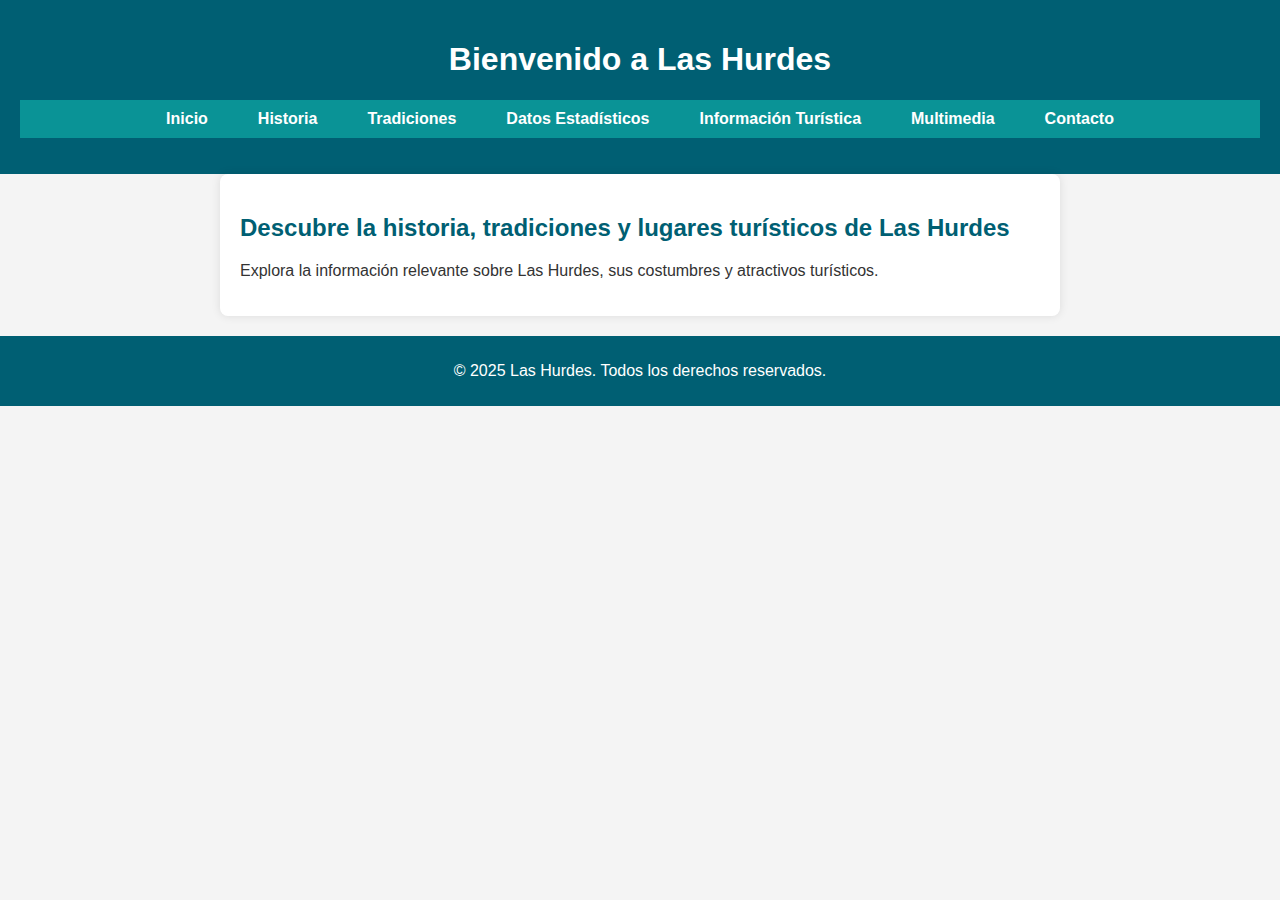
<file: index.html>
<!DOCTYPE html>
<html lang="es">
<head>
    <meta charset="UTF-8">
    <meta name="viewport" content="width=device-width, initial-scale=1.0">
    <title>Las Hurdes</title>
    <link rel="stylesheet" href="styles.css">
</head>
<body>
    <header>
        <h1>Bienvenido a Las Hurdes</h1>
        <nav>
            <ul>
                <li><a href="index.html">Inicio</a></li>
                <li><a href="historia.html">Historia</a></li>
                <li><a href="tradiciones.html">Tradiciones</a></li>
                <li><a href="datosEstadisticos.html">Datos Estadísticos</a></li>
                <li><a href="informacionTuristica.html">Información Turística</a></li>
                <li><a href="contenidoMultimedia.html">Multimedia</a></li>
                <li><a href="contacto.html">Contacto</a></li>
            </ul>
        </nav>
    </header>
    
    <main>
        <h2>Descubre la historia, tradiciones y lugares turísticos de Las Hurdes</h2>
        <p>Explora la información relevante sobre Las Hurdes, sus costumbres y atractivos turísticos.</p>
    </main>
    
    <footer>
        <p>&copy; 2025 Las Hurdes. Todos los derechos reservados.</p>
    </footer>
</body>
</html>
</file>
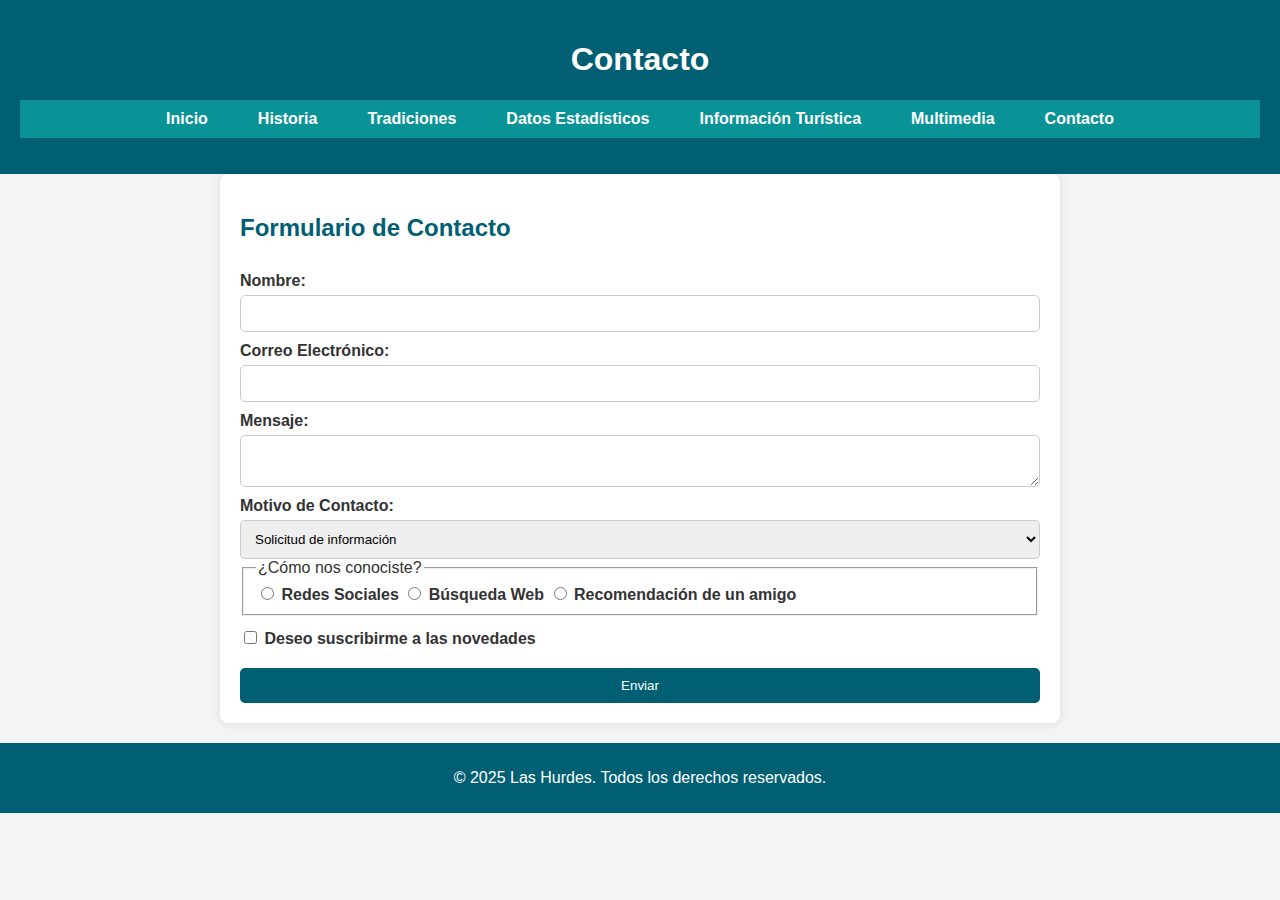
<file: contacto.html>
<!DOCTYPE html>
<html lang="es">
<head>
    <meta charset="UTF-8">
    <meta name="viewport" content="width=device-width, initial-scale=1.0">
    <title>Contacto - Las Hurdes</title>
    <link rel="stylesheet" href="styles.css">
</head>
<body>
    <header>
        <h1>Contacto</h1>
        <nav>
            <ul>
                <li><a href="index.html">Inicio</a></li>
                <li><a href="historia.html">Historia</a></li>
                <li><a href="tradiciones.html">Tradiciones</a></li>
                <li><a href="datosEstadisticos.html">Datos Estadísticos</a></li>
                <li><a href="informacionTuristica.html">Información Turística</a></li>
                <li><a href="contenidoMultimedia.html">Multimedia</a></li>
                <li><a href="contacto.html">Contacto</a></li>
            </ul>
        </nav>
    </header>
    
    <main>
        <h2>Formulario de Contacto</h2>
        <form action="enviar.php" method="post">
            <label for="nombre">Nombre:</label>
            <input type="text" id="nombre" name="nombre" required>
            
            <label for="email">Correo Electrónico:</label>
            <input type="email" id="email" name="email" required>
            
            <label for="mensaje">Mensaje:</label>
            <textarea id="mensaje" name="mensaje" required></textarea>
            
            <label>Motivo de Contacto:</label>
            <select name="motivo" required>
                <option value="informacion">Solicitud de información</option>
                <option value="sugerencia">Sugerencias</option>
                <option value="otro">Otro</option>
            </select>
            
            <fieldset>
                <legend>¿Cómo nos conociste?</legend>
                <input type="radio" id="redes" name="conociste" value="redes">
                <label for="redes">Redes Sociales</label>
                <input type="radio" id="web" name="conociste" value="web">
                <label for="web">Búsqueda Web</label>
                <input type="radio" id="amigo" name="conociste" value="amigo">
                <label for="amigo">Recomendación de un amigo</label>
            </fieldset>
            
            <label>
                <input type="checkbox" name="suscripcion" value="si">
                Deseo suscribirme a las novedades
            </label>
            
            <button type="submit">Enviar</button>
        </form>
    </main>
    
    <footer>
        <p>&copy; 2025 Las Hurdes. Todos los derechos reservados.</p>
    </footer>
</body>
</html>
</file>
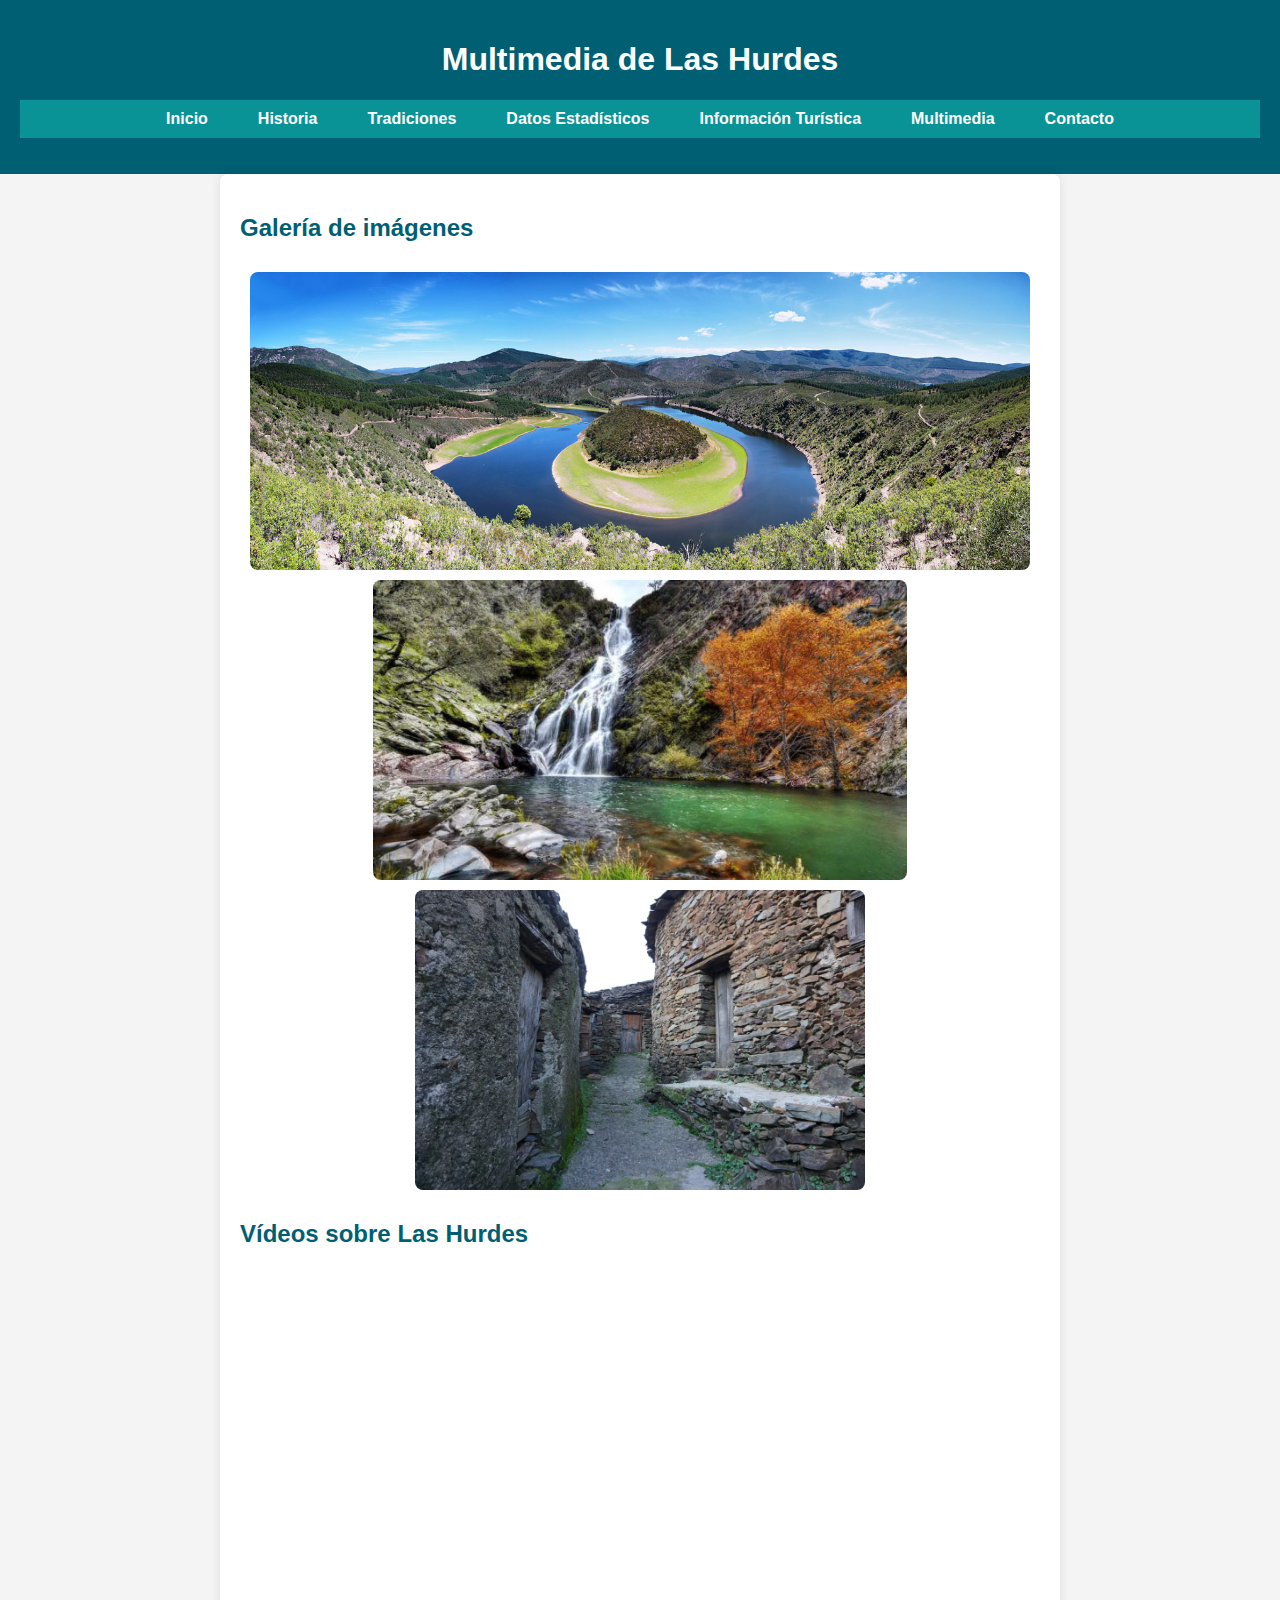
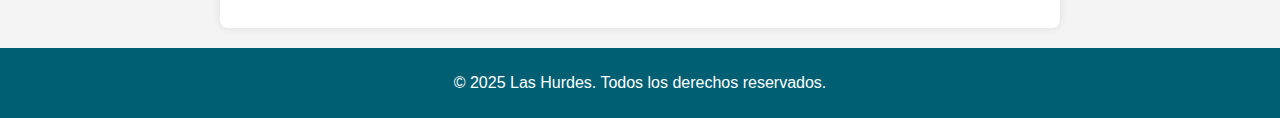
<file: contenidoMultimedia.html>
<!DOCTYPE html>
<html lang="es">
<head>
    <meta charset="UTF-8">
    <meta name="viewport" content="width=device-width, initial-scale=1.0">
    <title>Multimedia de Las Hurdes</title>
    <link rel="stylesheet" href="styles.css">
</head>
<body>
    <header>
        <h1>Multimedia de Las Hurdes</h1>
        <nav>
            <ul>
                <li><a href="index.html">Inicio</a></li>
                <li><a href="historia.html">Historia</a></li>
                <li><a href="tradiciones.html">Tradiciones</a></li>
                <li><a href="datosEstadisticos.html">Datos Estadísticos</a></li>
                <li><a href="informacionTuristica.html">Información Turística</a></li>
                <li><a href="contenidoMultimedia.html">Multimedia</a></li>
                <li><a href="contacto.html">Contacto</a></li>
            </ul>
        </nav>
    </header>
    
    <main>
        <h2>Galería de imágenes</h2>
        <div class="galeria">
            <img src="imagenes/meandro_melero.jpg" alt="Meandro del Melero">
            <img src="imagenes/chorro_ovejuela.jpg" alt="Chorro de Ovejuela">
            <img src="imagenes/arquitectura_hurdana.jpg" alt="Arquitectura tradicional de Las Hurdes">
        </div>
        
        <h2>Vídeos sobre Las Hurdes</h2>
        <div class="videos">
            <iframe width="560" height="315" src="https://www.youtube.com/embed/0ibsG2GGuKo" frameborder="0" allowfullscreen></iframe>
            <iframe width="560" height="315" src="https://www.youtube.com/embed/qO86FO1bs6g" frameborder="0" allowfullscreen></iframe>
        </div>
    </main>
    
    <footer>
        <p>&copy; 2025 Las Hurdes. Todos los derechos reservados.</p>
    </footer>
</body>
</html>
</file>
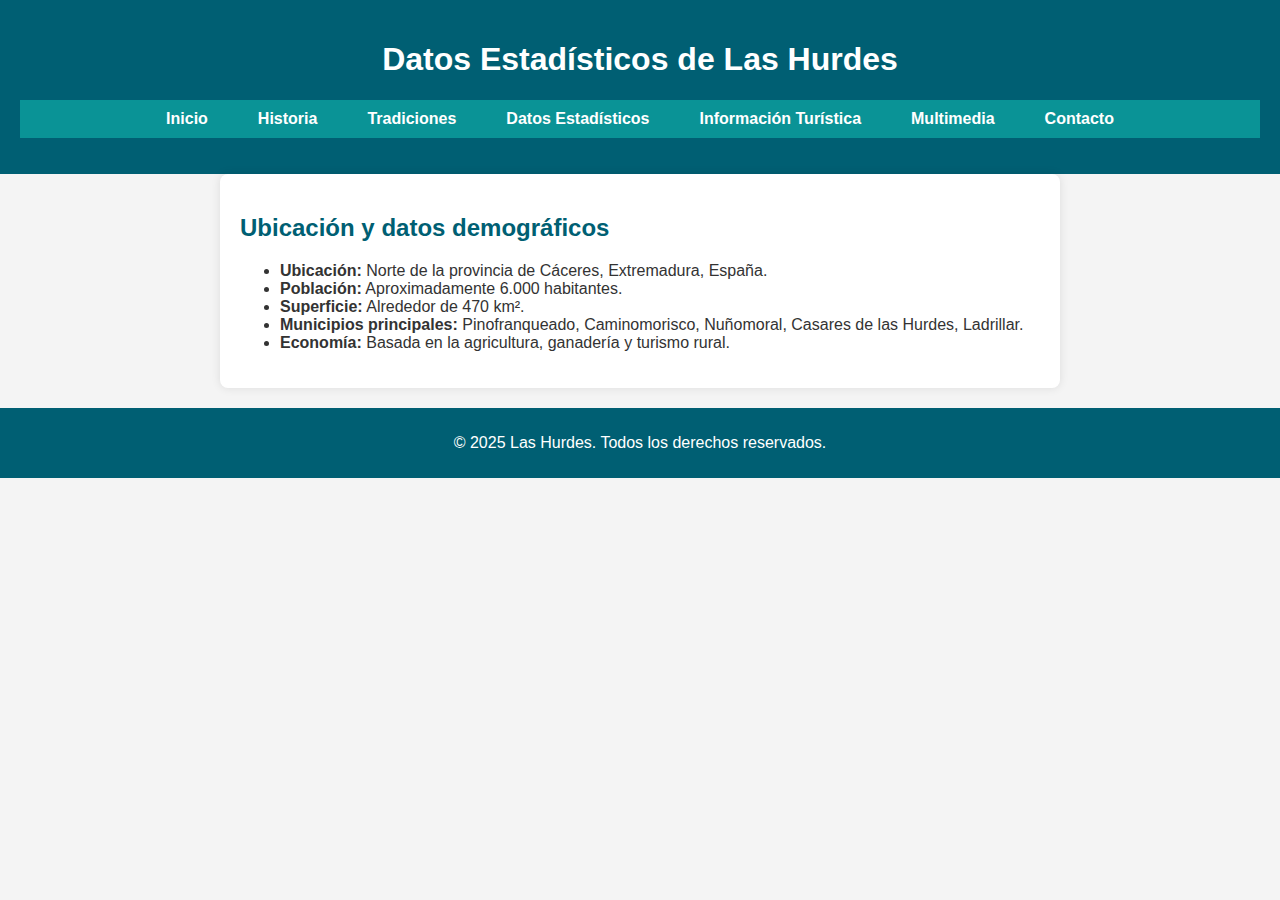
<file: datosEstadisticos.html>
<!DOCTYPE html>
<html lang="es">
<head>
    <meta charset="UTF-8">
    <meta name="viewport" content="width=device-width, initial-scale=1.0">
    <title>Datos Estadísticos de Las Hurdes</title>
    <link rel="stylesheet" href="styles.css">
</head>
<body>
    <header>
        <h1>Datos Estadísticos de Las Hurdes</h1>
        <nav>
            <ul>
                <li><a href="index.html">Inicio</a></li>
                <li><a href="historia.html">Historia</a></li>
                <li><a href="tradiciones.html">Tradiciones</a></li>
                <li><a href="datosEstadisticos.html">Datos Estadísticos</a></li>
                <li><a href="informacionTuristica.html">Información Turística</a></li>
                <li><a href="contenidoMultimedia.html">Multimedia</a></li>
                <li><a href="contacto.html">Contacto</a></li>
            </ul>
        </nav>
    </header>
    
    <main>
        <h2>Ubicación y datos demográficos</h2>
        <ul>
            <li><strong>Ubicación:</strong> Norte de la provincia de Cáceres, Extremadura, España.</li>
            <li><strong>Población:</strong> Aproximadamente 6.000 habitantes.</li>
            <li><strong>Superficie:</strong> Alrededor de 470 km².</li>
            <li><strong>Municipios principales:</strong> Pinofranqueado, Caminomorisco, Nuñomoral, Casares de las Hurdes, Ladrillar.</li>
            <li><strong>Economía:</strong> Basada en la agricultura, ganadería y turismo rural.</li>
        </ul>
    </main>
    
    <footer>
        <p>&copy; 2025 Las Hurdes. Todos los derechos reservados.</p>
    </footer>
</body>
</html>
</file>
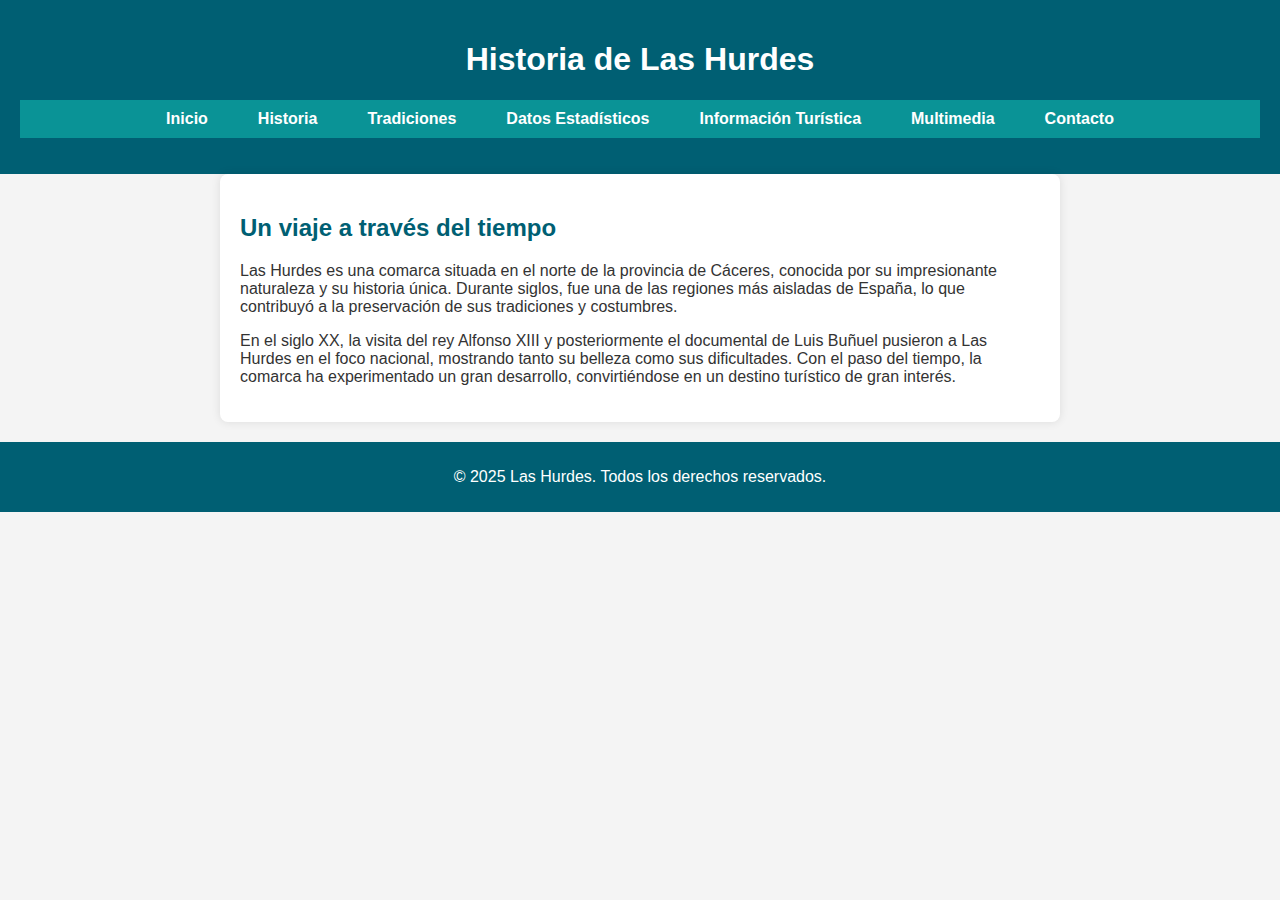
<file: historia.html>
<!DOCTYPE html>
<html lang="es">
<head>
    <meta charset="UTF-8">
    <meta name="viewport" content="width=device-width, initial-scale=1.0">
    <title>Historia de Las Hurdes</title>
    <link rel="stylesheet" href="styles.css">
</head>
<body>
    <header>
        <h1>Historia de Las Hurdes</h1>
        <nav>
            <ul>
                <li><a href="index.html">Inicio</a></li>
                <li><a href="historia.html">Historia</a></li>
                <li><a href="tradiciones.html">Tradiciones</a></li>
                <li><a href="datosEstadisticos.html">Datos Estadísticos</a></li>
                <li><a href="informacionTuristica.html">Información Turística</a></li>
                <li><a href="contenidoMultimedia.html">Multimedia</a></li>
                <li><a href="contacto.html">Contacto</a></li>
            </ul>
        </nav>
    </header>
    
    <main>
        <h2>Un viaje a través del tiempo</h2>
        <p>Las Hurdes es una comarca situada en el norte de la provincia de Cáceres, conocida por su impresionante naturaleza y su historia única. Durante siglos, fue una de las regiones más aisladas de España, lo que contribuyó a la preservación de sus tradiciones y costumbres.</p>
        <p>En el siglo XX, la visita del rey Alfonso XIII y posteriormente el documental de Luis Buñuel pusieron a Las Hurdes en el foco nacional, mostrando tanto su belleza como sus dificultades. Con el paso del tiempo, la comarca ha experimentado un gran desarrollo, convirtiéndose en un destino turístico de gran interés.</p>
    </main>
    
    <footer>
        <p>&copy; 2025 Las Hurdes. Todos los derechos reservados.</p>
    </footer>
</body>
</html>
</file>
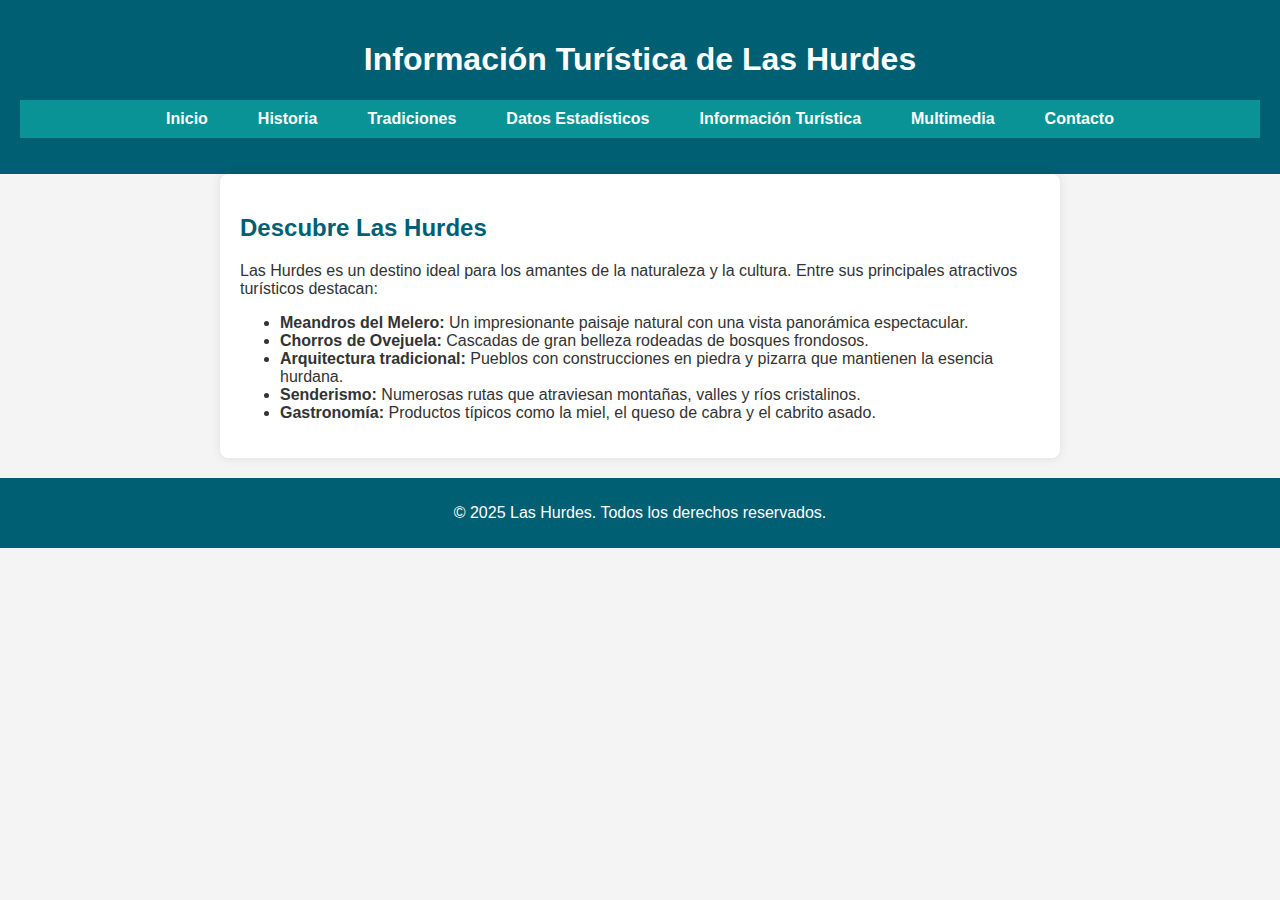
<file: informacionTuristica.html>
<!DOCTYPE html>
<html lang="es">
<head>
    <meta charset="UTF-8">
    <meta name="viewport" content="width=device-width, initial-scale=1.0">
    <title>Información Turística de Las Hurdes</title>
    <link rel="stylesheet" href="styles.css">
</head>
<body>
    <header>
        <h1>Información Turística de Las Hurdes</h1>
        <nav>
            <ul>
                <li><a href="index.html">Inicio</a></li>
                <li><a href="historia.html">Historia</a></li>
                <li><a href="tradiciones.html">Tradiciones</a></li>
                <li><a href="datosEstadisticos.html">Datos Estadísticos</a></li>
                <li><a href="informacionTuristica.html">Información Turística</a></li>
                <li><a href="contenidoMultimedia.html">Multimedia</a></li>
                <li><a href="contacto.html">Contacto</a></li>
            </ul>
        </nav>
    </header>
    
    <main>
        <h2>Descubre Las Hurdes</h2>
        <p>Las Hurdes es un destino ideal para los amantes de la naturaleza y la cultura. Entre sus principales atractivos turísticos destacan:</p>
        <ul>
            <li><strong>Meandros del Melero:</strong> Un impresionante paisaje natural con una vista panorámica espectacular.</li>
            <li><strong>Chorros de Ovejuela:</strong> Cascadas de gran belleza rodeadas de bosques frondosos.</li>
            <li><strong>Arquitectura tradicional:</strong> Pueblos con construcciones en piedra y pizarra que mantienen la esencia hurdana.</li>
            <li><strong>Senderismo:</strong> Numerosas rutas que atraviesan montañas, valles y ríos cristalinos.</li>
            <li><strong>Gastronomía:</strong> Productos típicos como la miel, el queso de cabra y el cabrito asado.</li>
        </ul>
    </main>
    
    <footer>
        <p>&copy; 2025 Las Hurdes. Todos los derechos reservados.</p>
    </footer>
</body>
</html>
</file>
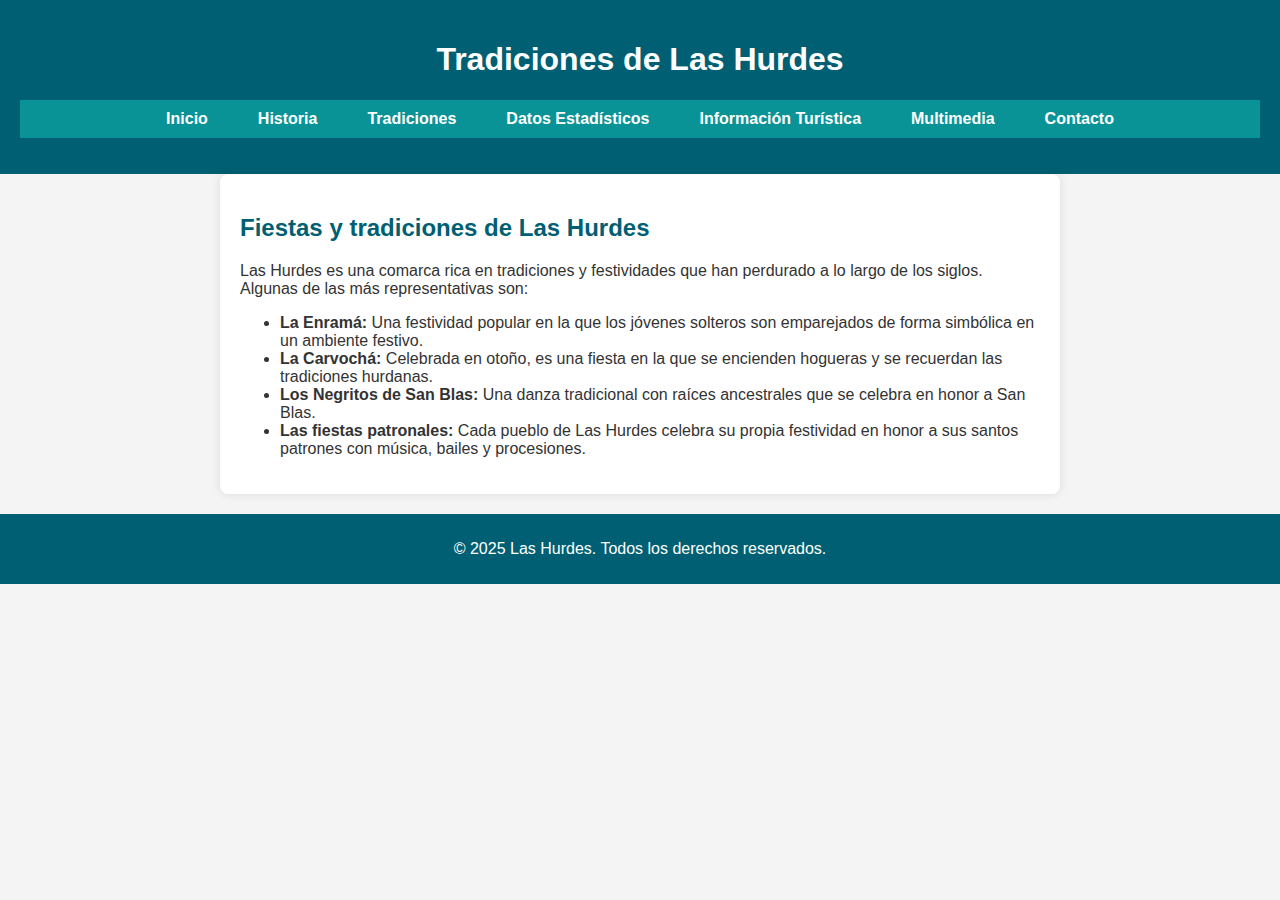
<file: tradiciones.html>
<!DOCTYPE html>
<html lang="es">
<head>
    <meta charset="UTF-8">
    <meta name="viewport" content="width=device-width, initial-scale=1.0">
    <title>Tradiciones de Las Hurdes</title>
    <link rel="stylesheet" href="styles.css">
</head>
<body>
    <header>
        <h1>Tradiciones de Las Hurdes</h1>
        <nav>
            <ul>
                <li><a href="index.html">Inicio</a></li>
                <li><a href="historia.html">Historia</a></li>
                <li><a href="tradiciones.html">Tradiciones</a></li>
                <li><a href="datosEstadisticos.html">Datos Estadísticos</a></li>
                <li><a href="informacionTuristica.html">Información Turística</a></li>
                <li><a href="contenidoMultimedia.html">Multimedia</a></li>
                <li><a href="contacto.html">Contacto</a></li>
            </ul>
        </nav>
    </header>
    
    <main>
        <h2>Fiestas y tradiciones de Las Hurdes</h2>
        <p>Las Hurdes es una comarca rica en tradiciones y festividades que han perdurado a lo largo de los siglos. Algunas de las más representativas son:</p>
        <ul>
            <li><strong>La Enramá:</strong> Una festividad popular en la que los jóvenes solteros son emparejados de forma simbólica en un ambiente festivo.</li>
            <li><strong>La Carvochá:</strong> Celebrada en otoño, es una fiesta en la que se encienden hogueras y se recuerdan las tradiciones hurdanas.</li>
            <li><strong>Los Negritos de San Blas:</strong> Una danza tradicional con raíces ancestrales que se celebra en honor a San Blas.</li>
            <li><strong>Las fiestas patronales:</strong> Cada pueblo de Las Hurdes celebra su propia festividad en honor a sus santos patrones con música, bailes y procesiones.</li>
        </ul>
    </main>
    
    <footer>
        <p>&copy; 2025 Las Hurdes. Todos los derechos reservados.</p>
    </footer>
</body>
</html>
</file>
<file: styles.css>
/* Estilos generales */
body {
    font-family: Arial, sans-serif;
    margin: 0;
    padding: 0;
    background-color: #f4f4f4;
    color: #333;
}

header {
    background-color: #005f73;
    color: white;
    padding: 20px;
    text-align: center;
}

nav ul {
    list-style: none;
    padding: 0;
    display: flex;
    justify-content: center;
    background-color: #0a9396;
}

nav ul li {
    margin: 0 15px;
}

nav ul li a {
    color: white;
    text-decoration: none;
    font-weight: bold;
    padding: 10px;
    display: block;
}

nav ul li a:hover {
    background-color: #94d2bd;
    border-radius: 5px;
}

main {
    padding: 20px;
    max-width: 800px;
    margin: auto;
    background: white;
    box-shadow: 0 0 10px rgba(0, 0, 0, 0.1);
    border-radius: 8px;
}

h2 {
    color: #005f73;
}

/* Estilos para la galería de imágenes */
.galeria {
    display: flex;
    justify-content: center;
    flex-wrap: wrap;
    gap: 10px;
    padding: 10px;
}

.galeria img {
    max-width: 100%;
    height: auto;
    max-height: 300px;
    object-fit: cover;
    border-radius: 8px;
}

/* Estilos para los videos */
.videos {
    display: flex;
    justify-content: center;
    gap: 20px;
    flex-wrap: wrap;
    padding: 10px;
}

.videos iframe {
    max-width: 100%;
    max-width: 560px;
    height: auto;
    border-radius: 8px;
}

/* Formularios */
form {
    display: flex;
    flex-direction: column;
}

label {
    margin-top: 10px;
    font-weight: bold;
}

input, textarea, select {
    padding: 10px;
    margin-top: 5px;
    border: 1px solid #ccc;
    border-radius: 5px;
}

button {
    background-color: #005f73;
    color: white;
    border: none;
    padding: 10px;
    margin-top: 20px;
    cursor: pointer;
    border-radius: 5px;
}

button:hover {
    background-color: #0a9396;
}

footer {
    text-align: center;
    padding: 10px;
    background-color: #005f73;
    color: white;
    margin-top: 20px;
}
</file>
